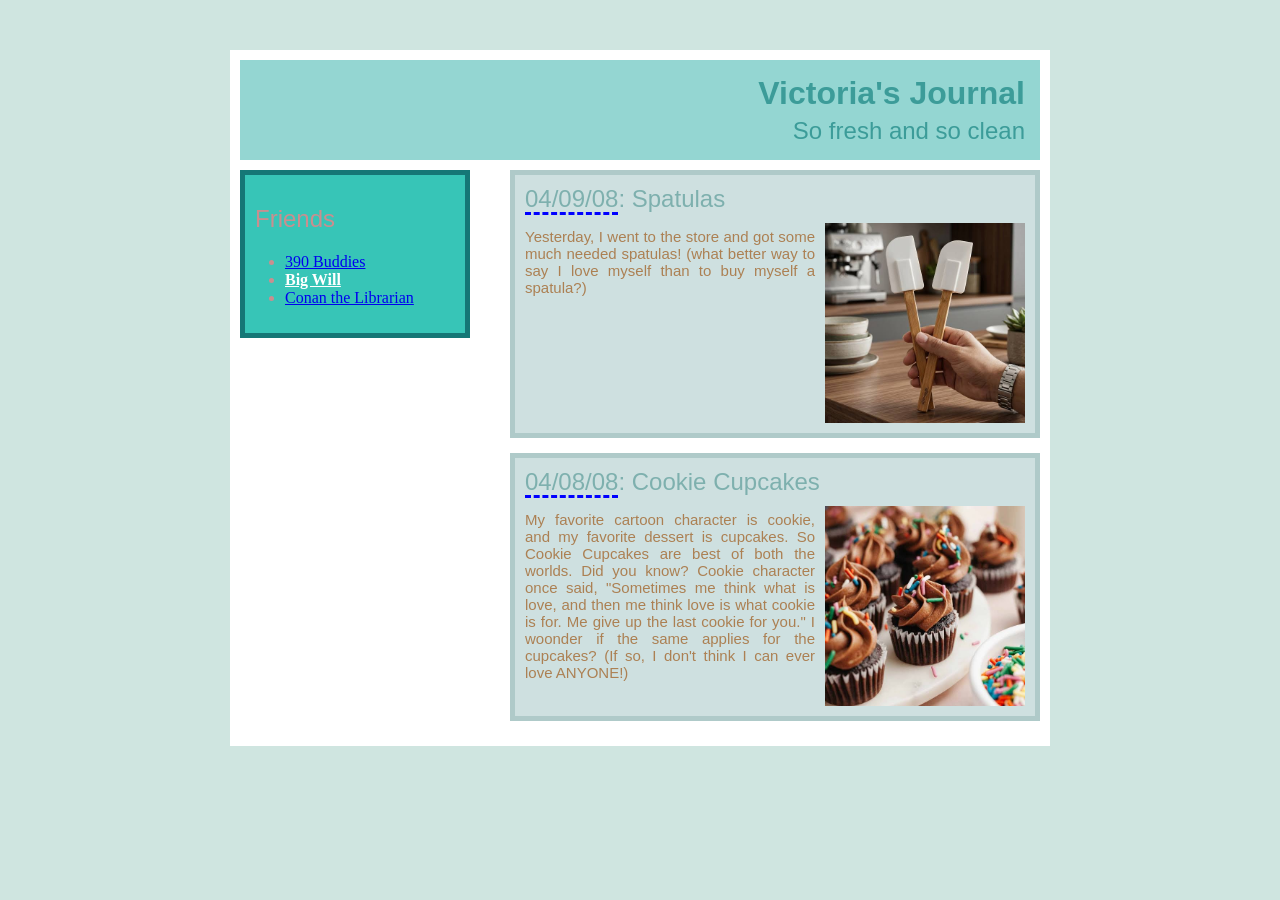
<file: index (1).html>
<!DOCTYPE html>
<html>
<head>
	<title>Victoria's Journal</title>
	<link rel="stylesheet" href="style.css">
</head>
<body>
	<div id="headings">

		<div id="header">
			<h1>Victoria's Journal</h1>
			<h2>So fresh and so clean</h2>
		</div>

		<div id="friends">
			<h2>Friends</h2>
			<ul>
				<li><a href="#">390 Buddies</a></li>
				<li><a href="#" class="selected">Big Will</a></li>
				<li><a href="#">Conan the Librarian</a></li>
			</ul>
		</div>

		<div id="entries">
			<div class="entry">
				<h2><span class="date">04/09/08</span>: Spatulas</h2>
				<img class="right" src="spatula.jpeg" alt="Spatula" width="200" height="200">
				<p>Yesterday, I went to the store and got some much needed spatulas! (what better way to say I love myself than to buy myself a spatula?)</p>
			</div>

			<div class="entry">
				<h2><span class="date">04/08/08</span>: Cookie Cupcakes</h2>
				<img class="right" src="cupcake.jpeg" alt="cupcakes" width="200" height="200">
				<p>My favorite cartoon character is cookie, and my favorite dessert is cupcakes. So Cookie Cupcakes are best of both the worlds. Did you know? Cookie character once said, "Sometimes me think what is love, and then me think love is what cookie is for. Me give up the last cookie for you." I woonder if the same applies for the cupcakes? (If so, I don't think I can ever love ANYONE!)</p>
			</div>
		</div>

	</div>
</body>
</html>
</file>
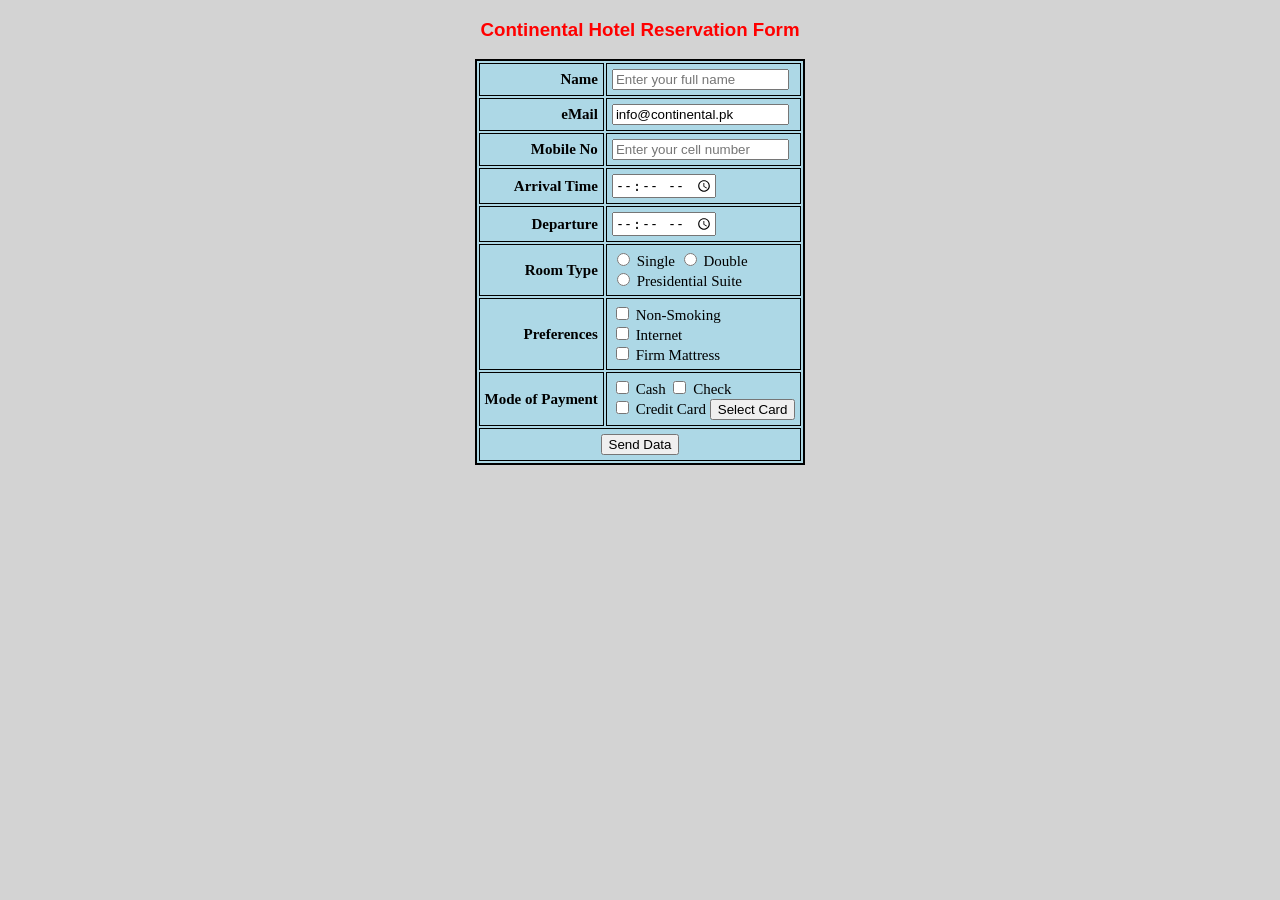
<file: index (2).html>
<!DOCTYPE html>
<html>
<head>
	<title>Continental Hotel Reservation Form</title>

	<style>
		body {
			background-color: lightgrey;
		}

		h3 {
			color: red;
			text-align: center;
			font-family: Arial;
		}

		table {
			margin: auto;
			background-color: lightblue;
 			border: 2px solid black;
		}

		td {
			border: 1px solid black;
			padding: 5px;
			font-size: 15px;
		}

		.col1 {
			text-align: right;
 			font-weight: bold;
		}
	</style>
</head>

<body>

	<h3>Continental Hotel Reservation Form</h3>
		<form>
			<table>
				<tr>
					<td class="col1">Name</td>
					<td> <input type="text" placeholder="Enter your full name"> </td>
				</tr>

				<tr>
					<td class="col1">eMail</td>
					<td> <input type="email" value="info@continental.pk"> </td>
				</tr>

				<tr>
					<td class="col1">Mobile No</td>
					<td> <input type="text" placeholder="Enter your cell number"> </td>
				</tr>

				<tr>
					<td class="col1">Arrival Time</td>
					<td> <input type="time"> </td>
				</tr>

				<tr>
					<td class="col1">Departure</td>
					<td> <input type="time"> </td>
				</tr>

				<tr>
					<td class="col1">Room Type</td>
					<td>
						<input type="radio" name="roomtype" value="single"> Single
						<input type="radio" name="roomtype" value="double"> Double
						<br>
						<input type="radio" name="roomtype" value="suite"> Presidential Suite
					</td>
				</tr>

				<tr>
					<td class="col1">Preferences</td>
					<td>
						<input type="checkbox" name="non-smoking"> Non-Smoking
						<br>
						<input type="checkbox" name="internet"> Internet
						<br>
						<input type="checkbox" name="mattress"> Firm Mattress
					</td>
				</tr>

				<tr>
					<td class="col1">Mode of Payment</td>
					<td>
						<input type="checkbox" name="cash"> Cash
						<input type="checkbox" name="check"> Check
						<br>
						<input type="checkbox" name="credit"> Credit Card

						<button type="submit">Select Card</button>
					</td>
				</tr>

				<tr>
					<td colspan="2" align="center"> <button type="submit">Send Data</button> </td>
				</tr>
		</table>
	</form>
</body>
</html>
</file>
<file: style.css>
body {
	background-color: #cfe5e0;
	font-family: "Verdana", "Arial", sans-serif;
	margin: 0;
}

#headings {
	width: 800px;
	margin: 50px auto;
	padding: 10px;
	background-color: white;
}

#header {
	background-color: #94d6d2;
	padding: 10px;
	text-align: right;
	color: #3c9c99;
}
#header h1 {
	font-weight: bold;
	margin: 5px; 
}
#header h2 { 
	font-weight: normal;
	margin: 5px; 
}

#friends {
	float: left; /*acc to help from w3schools: The float property specifies how an element should float within its container. It places an element on the left or right side of its container, allowing text and inline elements to wrap around it.*/
	background-color: #37c5b7;
	border: 5px solid #157776;
	padding: 10px;
	color: #19a197;
	width: 200px;
	margin-top: 10px;
}
#friends h2 {
	font-weight: normal;
	font-family: "Verdana", "Arial", sans-serif;

}

#friends ul {
	padding-left: 30px;
}
#friends {
	font-family: "Times New Roman", serif;
	color: #c98f8f;
}
#friends .selected {
	color: white;
	font-weight: bold;
}

#entries {
	margin-left: 270px;
	margin-top: 10px;
}

.entry {
	border: 5px solid #afcac9;
	background-color: #cee0e0;
	margin-bottom:15px;
	padding: 10px;
	overflow: auto;
}
.entry h2 {
	font-weight: normal;
	color: #7eb0ae;
	margin: 0px 0px 10px 0px;
}
.date {
	border-bottom: 3px dashed blue; /*works the same way as solid but dashed*/
}
.entry p {
	color: #ac8053;
	font-size: 15px;
	text-align: justify;
}
img.right {
	float: right;
	margin-left: 10px;
}
</file>
